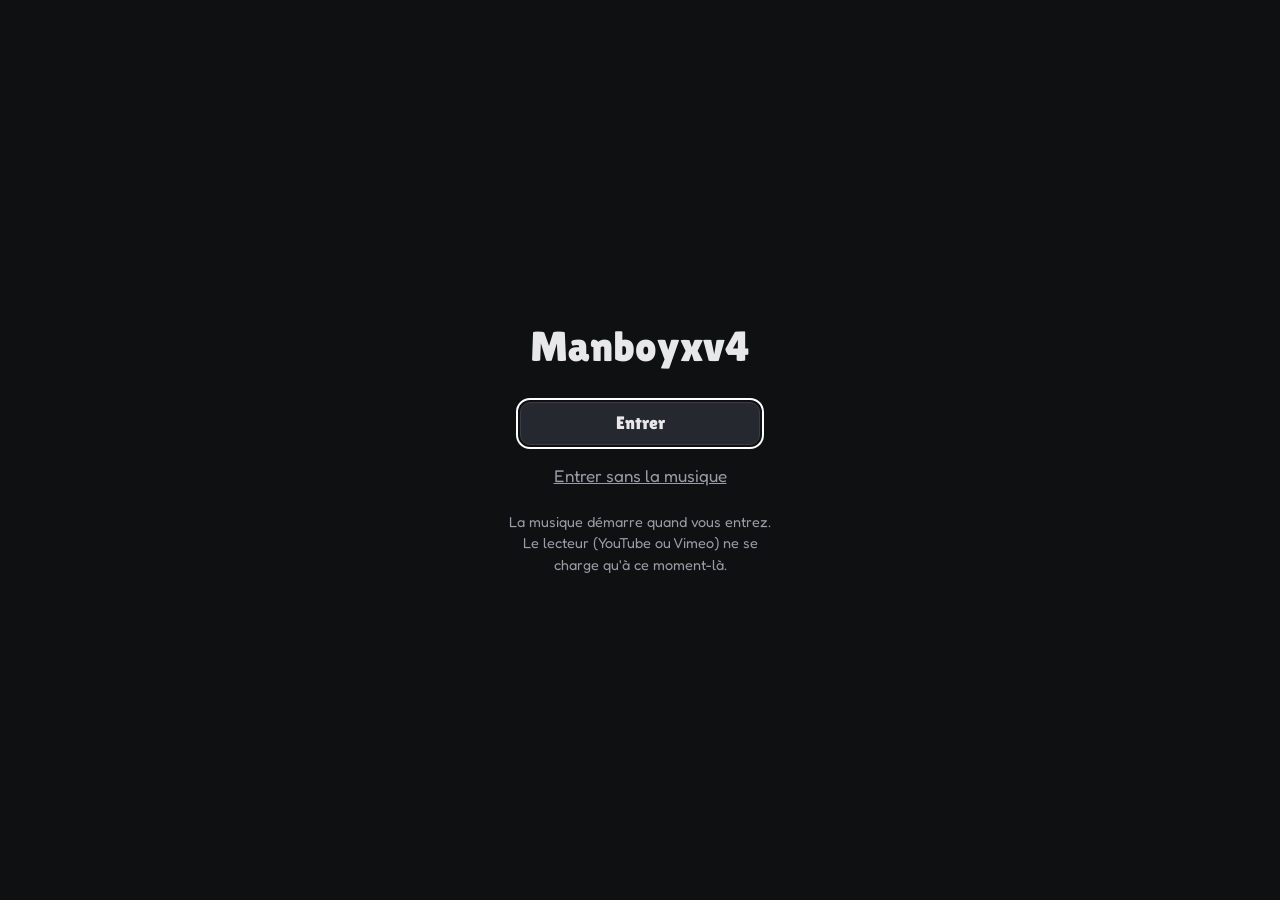
<file: index.html>
<!doctype html>
<html lang="fr">
<head>
  <meta charset="utf-8">
  <meta name="viewport" content="width=device-width, initial-scale=1">
  <meta http-equiv="Content-Security-Policy" content="default-src 'none'; img-src 'self' data:; style-src 'self'; script-src 'self'; font-src 'self'; media-src 'self'; connect-src 'self'; frame-src https://www.youtube-nocookie.com https://player.vimeo.com; base-uri 'none'; form-action 'none'">
  <title>Manboyxv4</title>
  <meta name="description" content="Page personnelle de Manboyxv4, développeur et administrateur du serveur web Minebed et du projet Minebed : repositories, activité GitHub et musique.">
  <meta name="theme-color" content="#0f1012">
  <meta property="og:title" content="Manboyxv4">
  <meta property="og:description" content="Le serveur Minecraft Minebed et des logiciels libres.">
  <meta property="og:type" content="website">
  <meta property="og:image" content="https://manboyx.github.io/img/minebed-logo-800.webp">
  <link rel="icon" href="img/minebed-icone.webp" type="image/webp">
  <link rel="preload" href="fonts/LilitaOne-Regular.ttf" as="font" type="font/ttf" crossorigin>
  <link rel="preload" href="fonts/Fredoka.ttf" as="font" type="font/ttf" crossorigin>
  <link rel="stylesheet" href="style.css?v=18c7a6b4">
  <noscript><link rel="stylesheet" href="sans-js.css"></noscript>
  <script src="page.js?v=0610815e" defer></script>
</head>
<body>
  <svg class="sr" width="0" height="0" aria-hidden="true">
    <symbol id="i-play" viewBox="0 0 24 24"><path d="M7 4.5v15l13-7.5z"/></symbol>
    <symbol id="i-pause" viewBox="0 0 24 24"><path d="M6 4h4.5v16H6zM13.5 4H18v16h-4.5z"/></symbol>
    <symbol id="i-prec" viewBox="0 0 24 24"><path d="M5.5 4h3v16h-3zM20 4.5v15L9.5 12z"/></symbol>
    <symbol id="i-suiv" viewBox="0 0 24 24"><path d="M15.5 4h3v16h-3zM4 4.5v15L14.5 12z"/></symbol>
    <symbol id="i-vol" viewBox="0 0 24 24"><path d="M3 9.5h4l5-4v13l-5-4H3z"/><path d="M15 9a4 4 0 0 1 0 6M17.5 6.5a8 8 0 0 1 0 11" fill="none"/></symbol>
  </svg>

  <div class="entree" id="entree" role="dialog" aria-modal="true" aria-label="Entrée">
    <p class="entree-nom">Manboyxv4</p>
    <button class="bouton" id="entrer" type="button">Entrer</button>
    <button class="lien" id="entrer-muet" type="button">Entrer sans la musique</button>
    <p class="note">La musique démarre quand vous entrez. Le lecteur (YouTube ou Vimeo) ne se charge qu'à ce moment-là.</p>
  </div>

  <main class="page" id="page">
    <header class="tete">
      <div class="moi">
        <img class="photo" src="photo.png" width="96" height="96" alt="Photo de profil de Manboyxv4 : un renard endormi sous un arbre, en pixels">
        <div>
          <h1>Manboyxv4</h1>
          <p class="role">Développeur et administrateur du serveur web Minebed et du projet Minebed.</p>
          <p class="liens"><a href="https://github.com/ManBoyx" rel="me noopener">GitHub</a><a href="https://minebed.fr" rel="me noopener">minebed.fr</a></p>
        </div>
      </div>
      <a class="logo" href="https://minebed.fr" rel="me noopener" aria-label="Minebed, le serveur Minecraft : minebed.fr">
        <img src="img/minebed-logo-800.webp" srcset="img/minebed-logo-400.webp 400w, img/minebed-logo-800.webp 800w" sizes="(max-width: 560px) 70vw, 280px" width="800" height="320" alt="">
      </a>
    </header>

    <section class="bloc competences" aria-labelledby="h-competences">
      <h2 id="h-competences">Compétences</h2>
      <ul class="langages">
        <li><button class="langue" type="button" aria-expanded="false" aria-controls="langue-panneau" data-cle="rust" data-nom="Rust" data-desc="Langage compilé, rapide et sûr : il gère la mémoire sans ramasse-miettes et repère de nombreuses erreurs avant l&#x27;exécution. On l&#x27;utilise pour les outils en ligne de commande, les moteurs et les programmes système."><i class="pastille p-rust" aria-hidden="true"></i>Rust</button></li>
        <li><button class="langue" type="button" aria-expanded="false" aria-controls="langue-panneau" data-cle="html" data-nom="HTML" data-desc="Langage de balisage qui décrit la structure d&#x27;une page web : titres, paragraphes, liens, images, formulaires."><i class="pastille p-html" aria-hidden="true"></i>HTML</button></li>
        <li><button class="langue" type="button" aria-expanded="false" aria-controls="langue-panneau" data-cle="css" data-nom="CSS" data-desc="Langage de style des pages web : couleurs, polices, mise en page, animations et adaptation aux différentes tailles d&#x27;écran."><i class="pastille p-css" aria-hidden="true"></i>CSS</button></li>
        <li><button class="langue" type="button" aria-expanded="false" aria-controls="langue-panneau" data-cle="java" data-nom="Java" data-desc="Langage orienté objet qui tourne sur la machine virtuelle Java. C&#x27;est le langage de Minecraft Java Edition, de ses serveurs (Spigot, Paper) et de leurs plugins."><i class="pastille p-java" aria-hidden="true"></i>Java</button></li>
        <li><button class="langue" type="button" aria-expanded="false" aria-controls="langue-panneau" data-cle="javascript" data-nom="JavaScript" data-desc="Langage des pages web interactives. Il sert aussi côté serveur avec Node.js et pour les applications de bureau avec Electron."><i class="pastille p-javascript" aria-hidden="true"></i>JavaScript</button></li>
        <li><button class="langue" type="button" aria-expanded="false" aria-controls="langue-panneau" data-cle="php" data-nom="PHP" data-desc="Langage de script pensé pour le web côté serveur. Il fait tourner WordPress, Laravel et Azuriom, un CMS pour les sites de serveurs de jeu."><i class="pastille p-php" aria-hidden="true"></i>PHP</button></li>
        <li><button class="langue" type="button" aria-expanded="false" aria-controls="langue-panneau" data-cle="python" data-nom="Python" data-desc="Langage lisible et polyvalent : scripts, automatisation, analyse de données, sites web."><i class="pastille p-python" aria-hidden="true"></i>Python</button></li>
        <li><button class="langue" type="button" aria-expanded="false" aria-controls="langue-panneau" data-cle="typescript" data-nom="TypeScript" data-desc="JavaScript avec des types : les erreurs sont repérées avant l&#x27;exécution. Il est ensuite compilé en JavaScript."><i class="pastille p-typescript" aria-hidden="true"></i>TypeScript</button></li>
        <li><button class="langue" type="button" aria-expanded="false" aria-controls="langue-panneau" data-cle="assembly" data-nom="Assembly" data-desc="Langage de plus bas niveau : chaque instruction correspond presque une à une à une instruction du processeur. Il sert au système, aux pilotes et à l&#x27;optimisation fine."><i class="pastille p-assembly" aria-hidden="true"></i>Assembly</button></li>
        <li><button class="langue" type="button" aria-expanded="false" aria-controls="langue-panneau" data-cle="lua" data-nom="Lua" data-desc="Langage de script léger et rapide, souvent intégré dans des jeux et des applications, comme Roblox ou le mod ComputerCraft pour Minecraft."><i class="pastille p-lua" aria-hidden="true"></i>Lua</button></li>
        <li><button class="langue" type="button" aria-expanded="false" aria-controls="langue-panneau" data-cle="c" data-nom="C" data-desc="Langage compilé proche de la machine, à la base des systèmes d&#x27;exploitation, des pilotes et de très nombreux logiciels."><i class="pastille p-c" aria-hidden="true"></i>C</button></li>
        <li><button class="langue" type="button" aria-expanded="false" aria-controls="langue-panneau" data-cle="cpp" data-nom="C++" data-desc="Évolution du C avec des objets et de nombreuses abstractions : moteurs de jeux, navigateurs, logiciels qui demandent de la performance."><i class="pastille p-cpp" aria-hidden="true"></i>C++</button></li>
        <li><button class="langue" type="button" aria-expanded="false" aria-controls="langue-panneau" data-cle="csharp" data-nom="C#" data-desc="Langage orienté objet de Microsoft pour la plateforme .NET : applications, services web et jeux avec Unity."><i class="pastille p-csharp" aria-hidden="true"></i>C#</button></li>
        <li><button class="langue" type="button" aria-expanded="false" aria-controls="langue-panneau" data-cle="bash" data-nom="Bash" data-desc="Interpréteur de commandes de Linux et de macOS. On y écrit des scripts pour automatiser des tâches et administrer des serveurs."><i class="pastille p-bash" aria-hidden="true"></i>Bash</button></li>
      </ul>
      <div class="langue-panneau" id="langue-panneau" role="region" aria-live="polite" aria-label="Description du langage" hidden></div>
      <p class="astuce" id="langue-astuce">Cliquez sur un langage pour en savoir plus.</p>
    </section>

    <div class="trois">
      <section class="bloc" id="repos-bloc" aria-labelledby="h-repos" hidden>
        <h2 id="h-repos">Repositories <span class="nb" id="nb-repos"></span></h2>
        <ul class="liste" id="repos"></ul>
        <a class="bouton" href="https://github.com/ManBoyx?tab=repositories" rel="noopener">Tous mes repositories</a>
      </section>

      <section class="bloc" id="activite" aria-labelledby="h-activite" hidden>
        <h2 id="h-activite">Activité GitHub</h2>
        <p class="sous" id="activite-texte"></p>
        <div class="heat" id="heat" role="img"></div>
        <div class="legende" aria-hidden="true"><span>Moins</span><i class="d l0"></i><i class="d l1"></i><i class="d l2"></i><i class="d l3"></i><i class="d l4"></i><span>Plus</span></div>
      </section>

      <section class="bloc" aria-labelledby="h-musique">
        <h2 id="h-musique">Musique</h2>
        <div class="ecran" id="ecran"><p class="vide">Appuyez sur une piste pour lancer la musique.</p></div>
        <div class="menu-musique">
          <button class="menu-bouton" id="menu-bouton" type="button" aria-expanded="false" aria-controls="menu-liste"><span>Toutes les musiques <span class="nb" id="menu-nb">(4)</span></span><i class="fleche" aria-hidden="true"></i></button>
          <ul class="liste pistes" id="menu-liste" hidden>
            <li>
              <a class="ligne disque" href="https://www.youtube.com/watch?v=KK3KXAECte4" rel="noopener" data-provider="youtube" data-id="KK3KXAECte4" data-titre="Megalovania" data-par="Undertale, Toby Fox">
                <svg class="icone" viewBox="0 0 16 16" aria-hidden="true"><circle cx="8" cy="8" r="7.5" fill="#0b0b0d"/><circle cx="8" cy="8" r="5.5" fill="#2a2b31"/><circle cx="8" cy="8" r="3" fill="#a3525a"/><circle cx="8" cy="8" r="1" fill="#0b0b0d"/></svg>
                <span class="t">Megalovania</span>
                <span class="d">Undertale, Toby Fox</span>
              </a>
            </li>
            <li>
              <a class="ligne disque" href="https://vimeo.com/418489843" rel="noopener" data-provider="vimeo" data-id="418489843" data-titre="Pas de Panique à bord" data-par="Les Ratz">
                <svg class="icone" viewBox="0 0 16 16" aria-hidden="true"><circle cx="8" cy="8" r="7.5" fill="#0b0b0d"/><circle cx="8" cy="8" r="5.5" fill="#2a2b31"/><circle cx="8" cy="8" r="3" fill="#4f86a6"/><circle cx="8" cy="8" r="1" fill="#0b0b0d"/></svg>
                <span class="t">Pas de Panique à bord</span>
                <span class="d">Les Ratz</span>
              </a>
            </li>
            <li>
              <a class="ligne disque" href="https://www.youtube.com/watch?v=tBdLO8u-0L8" rel="noopener" data-provider="youtube" data-id="tBdLO8u-0L8" data-titre="Hammer of Justice" data-par="DELTARUNE Chapitres 3 et 4, Toby Fox">
                <svg class="icone" viewBox="0 0 16 16" aria-hidden="true"><circle cx="8" cy="8" r="7.5" fill="#0b0b0d"/><circle cx="8" cy="8" r="5.5" fill="#2a2b31"/><circle cx="8" cy="8" r="3" fill="#7b64ad"/><circle cx="8" cy="8" r="1" fill="#0b0b0d"/></svg>
                <span class="t">Hammer of Justice</span>
                <span class="d">DELTARUNE Chapitres 3 et 4, Toby Fox</span>
              </a>
            </li>
            <li class="separateur">Titiodu64</li>
            <li>
              <a class="ligne disque" href="https://www.youtube.com/watch?v=BAHe5vbvE7c" rel="noopener" data-provider="youtube" data-id="BAHe5vbvE7c" data-titre="Nights Off" data-par="Siriusmo">
                <svg class="icone" viewBox="0 0 16 16" aria-hidden="true"><circle cx="8" cy="8" r="7.5" fill="#0b0b0d"/><circle cx="8" cy="8" r="5.5" fill="#2a2b31"/><circle cx="8" cy="8" r="3" fill="#b08d4a"/><circle cx="8" cy="8" r="1" fill="#0b0b0d"/></svg>
                <span class="t">Nights Off</span>
                <span class="d">Siriusmo</span>
              </a>
            </li>
          </ul>
          </div>
      </section>
    </div>
  </main>

  <div class="barre" id="barre" hidden>
    <div class="barre-in">
      <p class="en-cours" role="status"><b id="b-titre"></b><span id="b-par"></span></p>
      <div class="commandes">
        <button class="rond" id="b-prec" type="button" aria-label="Piste précédente"><svg><use href="#i-prec"/></svg></button>
        <button class="rond grand" id="b-jouer" type="button" aria-label="Lecture"><svg class="ic-play"><use href="#i-play"/></svg><svg class="ic-pause"><use href="#i-pause"/></svg></button>
        <button class="rond" id="b-suiv" type="button" aria-label="Piste suivante"><svg><use href="#i-suiv"/></svg></button>
      </div>
      <div class="position">
        <span class="temps" id="b-temps">0:00</span>
        <input class="progres" id="b-progres" type="range" min="0" max="1000" value="0" step="1" aria-label="Position dans la piste">
        <span class="temps" id="b-duree">0:00</span>
      </div>
      <label class="vol"><svg aria-hidden="true"><use href="#i-vol"/></svg><input id="b-vol" type="range" min="0" max="100" value="100" aria-label="Volume"></label>
    </div>
  </div>
</body>
</html>
</file>
<file: style.css>
/* Une page simple : un fond uni et sombre, des blocs plats, deux polices libres. */
@font-face {
  font-family: "Lilita One";
  src: url("fonts/LilitaOne-Regular.ttf") format("truetype");
  font-display: swap;
}
@font-face {
  font-family: "Fredoka";
  src: url("fonts/Fredoka.ttf") format("truetype");
  font-weight: 300 700;
  font-stretch: 75% 125%;
  font-display: swap;
}

:root {
  --fond: #0f1012;
  --bloc: #17181b;
  --trait: #2c2d33;
  --texte: #e8e8ea;
  --doux: #9a9ba3;
  --accent: #8fa3bf;
  --or: #b8964a;
  --touche: #26282f;
  --touche-haut: #31333b;
  --rayon: 10px;
  --titres: "Lilita One", "Fredoka", system-ui, sans-serif;
  --corps: "Fredoka", system-ui, -apple-system, "Segoe UI", Roboto, sans-serif;
}

* { box-sizing: border-box; }
html { background: var(--fond); }
body { margin: 0; color: var(--texte); font: 400 1.0625rem/1.5 var(--corps); background: var(--fond); }
a { color: var(--accent); }
.sr { position: absolute; width: 1px; height: 1px; margin: -1px; overflow: hidden; clip-path: inset(50%); white-space: nowrap; }

.page { width: min(100%, 1120px); margin: 0 auto; padding: 32px 20px 120px; }

/* En-tête : moi à gauche, le logo à droite */
.tete { display: flex; align-items: center; justify-content: space-between; gap: 24px; margin-bottom: 28px; }
.moi { display: flex; align-items: center; gap: 20px; min-width: 0; }
.photo { flex: none; width: 96px; height: 96px; object-fit: cover; image-rendering: pixelated; border: 1px solid var(--trait); border-radius: var(--rayon); background: #0b0b0d; }
h1 { margin: 0; font: 400 2.4rem/1.1 var(--titres); }
.role { margin: 4px 0 8px; color: var(--doux); max-width: 46ch; }
.liens { display: flex; gap: 16px; margin: 0; }
.liens a { font-weight: 500; }
.logo { flex: none; display: block; }
.logo img { display: block; width: 260px; height: auto; }

/* Compétences : une pastille par langage, dans la couleur que GitHub lui attribue */
.competences { margin-bottom: 20px; }
.langages { display: flex; flex-wrap: wrap; gap: 8px; margin: 0; padding: 0; list-style: none; }
.langue {
  display: inline-flex; align-items: center; gap: 9px;
  padding: 6px 13px 6px 10px;
  font: 500 1.0625rem/1.5 var(--corps);
  color: var(--texte);
  background: var(--touche);
  border: 1px solid #3a3c46;
  border-radius: var(--rayon);
  cursor: pointer;
}
.langue:hover { background: var(--touche-haut); }
.langue[aria-expanded="true"] { background: var(--touche-haut); border-color: var(--accent); }
.langue-panneau { margin-top: 12px; padding: 14px 16px; background: #0f1012; border: 1px solid var(--trait); border-radius: var(--rayon); }
.langue-panneau[hidden] { display: none; }
.langue-panneau h3 { display: flex; align-items: center; gap: 10px; margin: 0 0 6px; font: 400 1.2rem/1.2 var(--titres); }
.langue-panneau p { margin: 0; color: var(--doux); max-width: 70ch; }
.astuce { margin: 12px 0 0; color: var(--doux); font-size: 0.9rem; }
.astuce[hidden] { display: none; }
/* Le fin cercle clair garde visibles les couleurs très sombres (Lua, C) sur le fond noir. */
.pastille { flex: none; width: 13px; height: 13px; border-radius: 50%; box-shadow: 0 0 0 1px rgba(255, 255, 255, 0.35); }
.p-rust { background: #dea584; }
.p-html { background: #e34c26; }
.p-css { background: #663399; }
.p-java { background: #b07219; }
.p-javascript { background: #f1e05a; }
.p-php { background: #4F5D95; }
.p-python { background: #3572A5; }
.p-typescript { background: #3178c6; }
.p-assembly { background: #6E4C13; }
.p-lua { background: #000080; }
.p-c { background: #555555; }
.p-cpp { background: #f34b7d; }
.p-csharp { background: #178600; }
.p-bash { background: #89e051; }

/* Trois blocs côte à côte */
.trois { display: grid; grid-template-columns: repeat(3, minmax(0, 1fr)); gap: 20px; align-items: start; }
.bloc { padding: 18px; background: var(--bloc); border: 1px solid var(--trait); border-radius: var(--rayon); }
.bloc[hidden] { display: none; }
h2 { margin: 0 0 12px; font: 400 1.45rem/1.1 var(--titres); }
h2 .nb { font: 500 0.95rem var(--corps); color: var(--doux); }
.sous { margin: -4px 0 12px; color: var(--doux); font-size: 0.95rem; }

.bouton {
  display: block;
  margin-top: 12px;
  padding: 10px 16px;
  font: 400 1.1rem/1.2 var(--titres);
  color: var(--texte);
  text-align: center;
  text-decoration: none;
  background: var(--touche);
  border: 1px solid #3a3c46;
  border-radius: var(--rayon);
  cursor: pointer;
}
.bouton:hover { background: var(--touche-haut); }
.lien { padding: 6px 10px; font: inherit; color: var(--doux); text-decoration: underline; background: none; border: 0; cursor: pointer; }
.lien:hover { color: #fff; }
a:focus-visible, button:focus-visible, input:focus-visible { outline: 2px solid #fff; outline-offset: 2px; }

/* Listes */
.liste { display: grid; gap: 6px; margin: 0; padding: 0; list-style: none; }
.ligne {
  display: grid;
  grid-template-columns: 40px 1fr;
  column-gap: 12px;
  align-items: center;
  padding: 8px;
  color: inherit;
  text-decoration: none;
  border: 1px solid var(--trait);
  border-radius: var(--rayon);
}
.ligne:hover { background: rgba(255, 255, 255, 0.04); }
.icone { grid-row: 1 / span 3; width: 40px; height: 40px; }
.t { font: 400 1.1rem/1.2 var(--titres); overflow-wrap: anywhere; }
.d { display: -webkit-box; -webkit-line-clamp: 2; -webkit-box-orient: vertical; overflow: hidden; color: var(--doux); font-size: 0.9rem; }
.m { color: var(--doux); font-size: 0.82rem; }
.ligne .d, .ligne .m { grid-column: 2; }
.vide-liste { padding: 8px 2px; color: var(--doux); font-size: 0.95rem; }
.disque[aria-current="true"] { border-color: var(--or); }
.disque[aria-current="true"] .t { color: var(--or); }

/* L'activité */
.heat { display: grid; grid-template-rows: repeat(7, auto); grid-auto-flow: column; grid-auto-columns: 1fr; gap: 3px; }
.d.l0, .d.l1, .d.l2, .d.l3, .d.l4 { display: block; aspect-ratio: 1; border-radius: 2px; }
.d.l0 { background: #202126; }
.d.l1 { background: #2c3644; }
.d.l2 { background: #3d566f; }
.d.l3 { background: #56779a; }
.d.l4 { background: #86a8c8; }
.legende { display: flex; align-items: center; justify-content: flex-end; gap: 4px; margin-top: 10px; font-size: 0.8rem; color: var(--doux); }
.legende .d { width: 12px; height: 12px; aspect-ratio: auto; }
.legende span:first-child { margin-right: 4px; }
.legende span:last-child { margin-left: 4px; }

/* L'écran du lecteur */
.ecran { display: grid; place-items: center; aspect-ratio: 16 / 9; margin-bottom: 10px; overflow: hidden; background: #0b0b0d; border: 1px solid var(--trait); border-radius: var(--rayon); }
.ecran iframe { display: block; width: 100%; height: 100%; border: 0; }
.vide { margin: 0; padding: 0 16px; color: var(--doux); text-align: center; font-size: 0.95rem; }

/* Le menu déroulant qui contient toutes les musiques */
.menu-bouton {
  display: flex; align-items: center; justify-content: space-between; gap: 12px;
  width: 100%;
  padding: 10px 14px;
  font: 500 1.0625rem/1.4 var(--corps);
  color: var(--texte);
  text-align: left;
  background: var(--touche);
  border: 1px solid #3a3c46;
  border-radius: var(--rayon);
  cursor: pointer;
}
.menu-bouton:hover { background: var(--touche-haut); }
.menu-bouton[aria-expanded="true"] { border-color: var(--accent); }
.menu-bouton .nb { color: var(--doux); font-weight: 400; }
.fleche { flex: none; width: 9px; height: 9px; margin-right: 2px; border-right: 2px solid var(--doux); border-bottom: 2px solid var(--doux); transform: rotate(45deg) translate(-2px, -2px); transition: transform 0.15s; }
.menu-bouton[aria-expanded="true"] .fleche { transform: rotate(225deg) translate(-2px, -2px); }
.menu-musique .pistes { margin-top: 8px; max-height: min(60vh, 420px); overflow-y: auto; padding-right: 4px; scrollbar-width: thin; scrollbar-color: #3a3c46 transparent; }
.menu-musique .pistes[hidden] { display: none; }
.pistes .separateur { margin: 10px 2px 2px; font: 400 1.05rem/1.2 var(--titres); }
.pistes .separateur-note { margin: 0 2px 4px; color: var(--doux); font-size: 0.85rem; }
.pistes .lien-externe { margin: 6px 2px 2px; font-size: 0.9rem; }

/* La barre du bas : le lecteur */
.barre { position: fixed; left: 0; right: 0; bottom: 0; z-index: 40; background: #0b0b0d; border-top: 1px solid var(--trait); }
.barre[hidden] { display: none; }
.barre-in { display: flex; align-items: center; gap: 20px; width: min(100%, 1120px); margin: 0 auto; padding: 10px 20px; }
.en-cours { flex: 0 1 260px; min-width: 0; margin: 0; line-height: 1.25; }
.en-cours b { display: block; overflow: hidden; text-overflow: ellipsis; white-space: nowrap; font: 400 1.05rem var(--titres); color: var(--or); }
.en-cours span { display: block; overflow: hidden; text-overflow: ellipsis; white-space: nowrap; color: var(--doux); font-size: 0.85rem; }
.commandes { display: flex; align-items: center; gap: 6px; flex: none; }
.rond { display: grid; place-items: center; width: 38px; height: 38px; padding: 0; color: var(--texte); background: var(--touche); border: 1px solid #3a3c46; border-radius: var(--rayon); cursor: pointer; }
.rond:hover { background: var(--touche-haut); }
.rond svg { width: 16px; height: 16px; fill: currentColor; }
.rond.grand { width: 44px; height: 44px; color: #fff; background: #3a3c46; border-color: #4c4e5a; }
.rond.grand:hover { background: #454753; }
.rond.grand svg { width: 20px; height: 20px; }
.ic-pause { display: none; }
.est-lecture .ic-play { display: none; }
.est-lecture .ic-pause { display: block; }
.position { display: flex; align-items: center; gap: 10px; flex: 1; min-width: 0; }
.temps { flex: none; min-width: 2.4rem; font-size: 0.82rem; color: var(--doux); text-align: center; }
.vol { display: flex; align-items: center; gap: 6px; flex: none; color: var(--doux); }
.vol svg { width: 20px; height: 20px; fill: currentColor; stroke: currentColor; stroke-width: 1.6; stroke-linecap: round; }
.vol input { width: 80px; }

input[type="range"] { -webkit-appearance: none; appearance: none; height: 20px; margin: 0; background: transparent; cursor: pointer; }
.progres { flex: 1; min-width: 0; }
input[type="range"]::-webkit-slider-runnable-track { height: 4px; border-radius: 2px; background: linear-gradient(90deg, var(--accent) var(--p, 0%), #2c2d33 var(--p, 0%)); }
input[type="range"]::-moz-range-track { height: 4px; border-radius: 2px; background: #2c2d33; }
input[type="range"]::-moz-range-progress { height: 4px; border-radius: 2px; background: var(--accent); }
input[type="range"]::-webkit-slider-thumb { -webkit-appearance: none; width: 14px; height: 14px; margin-top: -5px; background: #fff; border: 0; border-radius: 4px; }
input[type="range"]::-moz-range-thumb { width: 14px; height: 14px; background: #fff; border: 0; border-radius: 4px; }

/* L'écran d'entrée */
.entree { position: fixed; inset: 0; z-index: 50; display: flex; flex-direction: column; align-items: center; justify-content: center; gap: 12px; padding: 24px; text-align: center; background: var(--fond); }
.entree[hidden] { display: none; }
.entree-nom { margin: 0 0 8px; font: 400 2.6rem/1.1 var(--titres); }
.entree .bouton { width: min(100%, 240px); }
.entree .note { max-width: 34ch; margin: 4px 0 0; color: var(--doux); font-size: 0.9rem; }

/* Téléphone et petite tablette : les blocs s'empilent */
@media (max-width: 900px) {
  .trois { grid-template-columns: 1fr; }
  .tete { flex-direction: column; align-items: flex-start; }
  .logo img { width: min(70vw, 280px); }
}
@media (max-width: 720px) {
  .page { padding-bottom: 150px; }
  .barre-in { flex-wrap: wrap; gap: 8px 12px; padding: 8px 16px 10px; }
  .en-cours { flex: 1 1 100%; }
  .position { flex: 1 1 0; }
  .vol { display: none; }
}
@media (max-width: 420px) {
  .moi { flex-direction: column; align-items: flex-start; }
  h1 { font-size: 2.1rem; }
}
</file>
<file: sans-js.css>
/* Sans JavaScript : pas d'écran d'entrée ni de lecteur en bas. */
.entree, .barre { display: none !important; }
</file>
